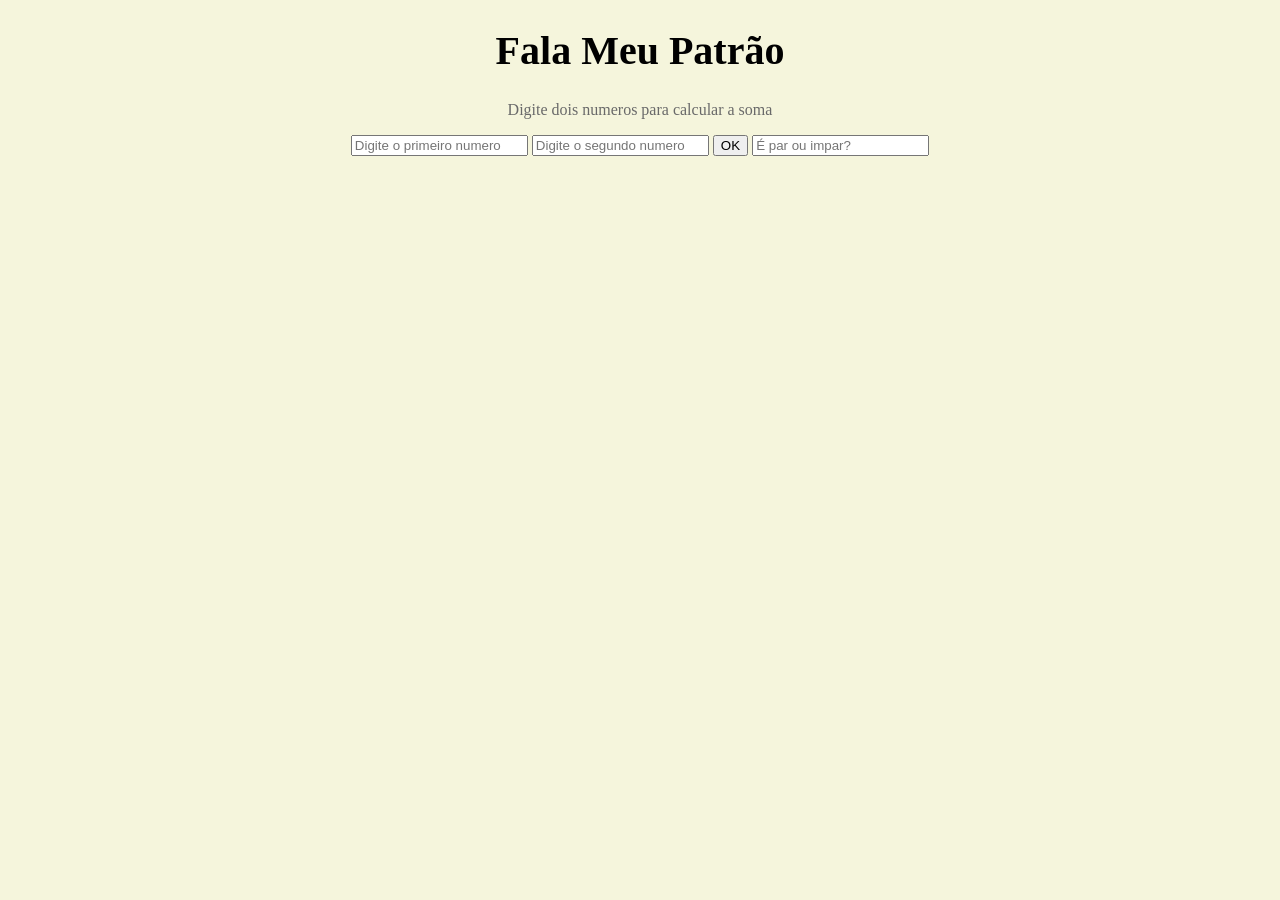
<file: index.html>
<!DOCTYPE html>
<html>

<head>
    <meta charset="unicode">
    <title>EXEMPLO 4</title>
    <link rel="stylesheet" href="style.css">
    <link rel="shortcut icon" href="icon/gasmask.ico">
</head>

<body>
    <h1 class="titulo">Fala Meu Patrão</h1>
    <p>Digite dois numeros para calcular a soma</p>
    <input id="num1" placeholder="Digite o primeiro numero" type="number">
    <input id="num2" placeholder="Digite o segundo numero" type="number"> 
    <button onclick="parOrImpar()" >OK</button>
    <input id="parImpar" placeholder="É par ou impar?" type="number">
    <output id="resultado" class="result"></output>
    <script src="script.js"></script>
    <div id="img"></div>
    <div id="icon"></div>
</body>

</html>
</file>
<file: style.css>
body {
     background-color: beige;
     position: center;
     text-align: center;
 }

  .titulo {
     color: black;
     font-size: 40px;
 }
  p {
     color: dimgray;
 }
 .result {
    color: dimgray;
    position: relative;
 }
</file>
